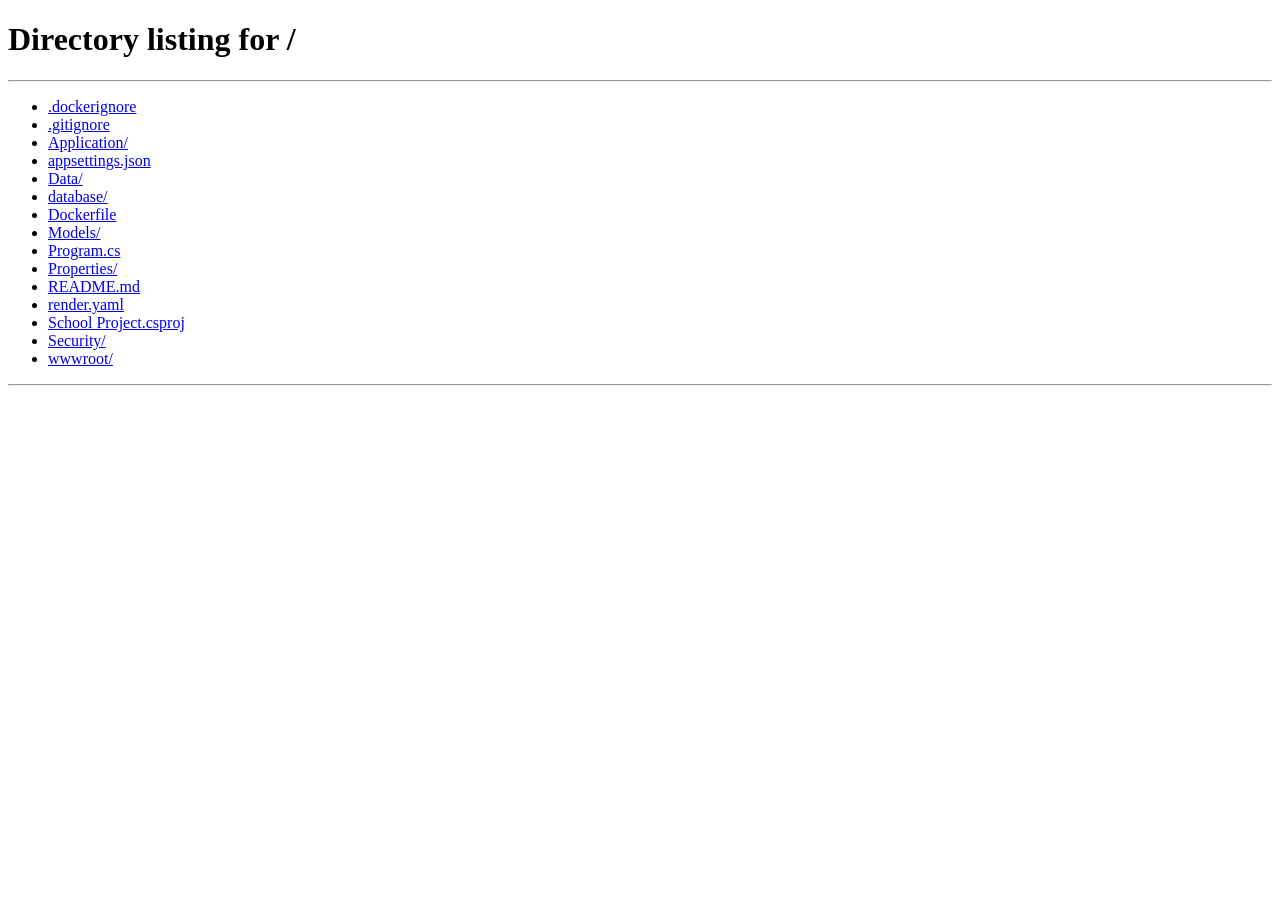
<file: wwwroot/admin.html>
<!DOCTYPE html>
<html lang="en">
<head>
    <meta charset="UTF-8">
    <meta name="viewport" content="width=device-width, initial-scale=1.0">
    <title>Admin Portal | Barika Bounty</title>
    <link rel="stylesheet" href="css/styles.css?v=10">
</head>
<body data-portal="Admin" class="admin-dashboard">
    <div class="admin-shell">
        <aside class="admin-sidebar">
            <a class="brand" href="/admin.html"><span class="brand-mark" aria-hidden="true">B</span><span>Barika Bounty<small>Admin workspace</small></span></a>
            <p class="admin-nav-label">Workspace</p>
            <nav class="admin-nav" aria-label="Admin navigation">
                <a href="#overview" aria-current="page"><span class="admin-nav-icon" aria-hidden="true">01</span>Overview</a>
                <a href="#proposals"><span class="admin-nav-icon" aria-hidden="true">02</span>Proposals</a>
                <a href="#directorySection"><span class="admin-nav-icon" aria-hidden="true">03</span>Directory</a>
                <a href="#categorySuggestions"><span class="admin-nav-icon" aria-hidden="true">04</span>Categories</a>
                <a href="#challenges"><span class="admin-nav-icon" aria-hidden="true">05</span>Challenges</a>
            </nav>
            <div class="admin-sidebar-note"><span class="tag">Platform admin</span><p>Keep good ideas moving from challenge to impact.</p></div>
        </aside>
        <div class="admin-main">
            <header class="admin-topbar">
                <div><p class="kicker">Platform management</p><span class="admin-topbar-title">Administration</span></div>
                <div class="admin-topbar-actions"><span id="portalUser" class="admin-user-label"></span><button id="signOut" class="button button-secondary" type="button">Sign out</button></div>
            </header>
            <main class="portal-main admin-content">
        <section id="overview" class="portal-welcome"><p class="kicker">Administrator workspace</p><h1>Platform overview</h1><p>Manage members, organizations, challenges, and proposals from your admin portal.</p></section>
        <section id="metricsSection" class="stats-strip portal-stats" aria-label="Platform totals"><div id="metrics" class="metrics"></div></section>
        <section id="proposals" class="section proposals-section">
            <div class="section-intro"><p class="kicker">Latest submissions</p><h2>All proposals</h2><p>Review proposals submitted to every organization’s challenges and see each idea’s work area.</p></div>
            <div class="filter-bar portal-filters"><input id="proposalSearch" type="search" placeholder="Search proposals" aria-label="Search proposals"><select id="proposalStatus" aria-label="Filter proposals"><option value="">All statuses</option><option value="Submitted">Submitted</option><option value="Shortlisted">Shortlisted</option><option value="Rejected">Rejected</option><option value="Approved">Approved</option><option value="Implemented">Implemented</option></select></div>
            <div id="proposalsList" class="proposal-list" aria-live="polite"></div>
        </section>
        <section id="directorySection" class="section directory-section">
            <div class="section-intro"><p class="kicker">Administration</p><h2>Members and organizations</h2><p>These directory records are visible to administrators only.</p></div>
            <div class="directory-grid">
                <article class="directory-card"><h3>Members</h3><div class="table-scroll"><table><thead><tr><th>Name</th><th>Email</th><th>Role</th><th>Organization</th><th>Status</th><th>Actions</th></tr></thead><tbody id="directoryUsers"></tbody></table></div>
                    <form id="userForm" class="admin-inline-form"><h4>Add member</h4><div class="field-row"><label>Name<input name="fullName" required></label><label>Email<input name="email" type="email" required></label></div><div class="field-row"><label>Temporary password<input name="password" type="password" minlength="8" required></label><label>Role<select name="role" id="userRole"><option value="Innovator">User</option><option value="OrganizationOwner">Organization</option><option value="Evaluator">Evaluator</option><option value="Admin">Administrator</option></select></label></div><label>Organization<select name="organizationId" id="userOrganization"><option value="">No organization</option></select></label><button class="button button-primary" type="submit">Add member</button></form>
                </article>
                <article class="directory-card"><h3>Organizations</h3><div class="table-scroll"><table><thead><tr><th>Name</th><th>Sector</th><th>Location</th><th>Actions</th></tr></thead><tbody id="directoryOrganizations"></tbody></table></div>
                    <form id="organizationForm" class="admin-inline-form"><h4>Add organization</h4><label>Name<input name="name" required></label><div class="field-row"><label>Sector<input name="sector" required></label><label>Location<input name="location" required></label></div><button class="button button-primary" type="submit">Add organization</button></form>
                </article>
            </div>
        </section>
        <section id="categorySuggestions" class="section proposals-section">
            <div class="section-intro"><p class="kicker">Community input</p><h2>Category suggestions</h2><p>Approve relevant suggestions to make them available across challenge forms and filters.</p></div>
            <div id="categorySuggestionsList" class="category-suggestion-list" aria-live="polite"></div>
        </section>
        <section id="challenges" class="section section-challenges portal-section">
            <div class="section-intro"><p class="kicker">Platform management</p><h2>All challenges</h2><p>Search, edit, or archive duplicate and outdated challenges. Archived challenges leave active portals while proposal history is retained.</p></div>
            <div class="filter-bar portal-filters"><input id="problemSearch" type="search" placeholder="Search challenges" aria-label="Search challenges"><select id="statusFilter" aria-label="Filter by status"><option value="">All statuses</option><option value="Draft">Draft</option><option value="Open">Open</option><option value="UnderReview">Under review</option><option value="Solved">Solved</option><option value="Archived">Archived</option></select></div>
            <div id="problems" class="challenge-grid" aria-live="polite"></div><p id="problemEmpty" class="empty-state" hidden>No challenges match those filters.</p>
        </section>
        <section class="workspace-section portal-workspace">
            <div class="workspace-header"><div><p class="kicker">Administration</p><h2>Publish a challenge</h2></div></div>
            <form id="problemForm" class="work-card">
                <label>Challenge title<input name="title" required></label><label>Describe the problem<textarea name="description" required></textarea></label>
                <div class="field-row"><label>Organization<select name="organizationId" id="problemOrganization" required></select></label><label>Category<select name="categoryId" id="problemCategory" required></select></label></div>
                <div class="field-row"><label>Submission deadline<input name="deadline" type="date" required></label><label>Bounty amount (KES)<input name="bountyAmount" type="number" min="0" step="1" value="0" required></label></div><label class="employment-option"><input name="offersEmployment" type="checkbox"> Employment opportunity included</label><fieldset><legend>Useful skills</legend><div id="skillChecks" class="skill-list"></div></fieldset>
                <button class="button button-primary" type="submit">Publish challenge</button>
            </form>
        </section>
            </main>
            <footer class="site-footer"><span>Barika Bounty · Admin Portal</span><span id="portalMessage" role="status"></span></footer>
        </div>
    </div>
    <script src="js/portal.js?v=5"></script>
</body>
</html>
</file>
<file: wwwroot/css/styles.css>
:root { --ink:#1d2522;--muted:#66716c;--line:#d6ddd6;--paper:#fbfbf7;--soft:#edf1eb;--green:#174c3c;--peach:#f3d8c8;--coral:#c85b43;--white:#fff; }
* { box-sizing:border-box; }
[hidden] { display:none !important; }
html { scroll-behavior:smooth; }
body { margin:0;color:var(--ink);background:var(--paper);font-family:Arial,Helvetica,sans-serif; }
button,input,select,textarea { font:inherit; }
a { color:inherit;text-decoration:none; }
.site-header { width:min(1180px,calc(100% - 2.5rem));min-height:76px;margin:auto;display:flex;align-items:center;justify-content:space-between;gap:2rem; }
.brand { display:inline-flex;align-items:center;gap:.65rem;font:700 1.2rem/1 Georgia,serif; }.brand-mark { display:grid;place-items:center;width:30px;height:30px;border:2px solid var(--green);border-radius:50%;color:var(--green);font-size:.9rem; }.main-nav { display:flex;gap:1.5rem;color:var(--muted);font-size:.92rem; }.main-nav a:hover { color:var(--green); }
.button { display:inline-flex;min-height:42px;justify-content:center;align-items:center;border:1px solid transparent;border-radius:5px;padding:.7rem 1rem;font-weight:700;font-size:.9rem;cursor:pointer;transition:transform .18s ease,background-color .18s ease; }.button:hover { transform:translateY(-1px); }.button:disabled { cursor:default;opacity:.7;transform:none; }.button-primary { background:var(--green);color:var(--white); }.button-primary:hover { background:#0d392c; }.button-secondary { background:transparent;color:var(--green);border-color:var(--green); }.button-secondary:hover { background:#e6efe7; }.button-dark { background:var(--ink);color:var(--white); }
.hero { display:grid;grid-template-columns:minmax(0,1fr) minmax(250px,.34fr);gap:2rem;width:min(1180px,calc(100% - 2.5rem));margin:1rem auto 0;padding:clamp(2.5rem,7vw,6rem) clamp(1.5rem,6vw,5.5rem);background:var(--peach); }.hero-copy { max-width:690px; }.kicker { margin:0 0 .8rem;color:var(--coral);font-size:.75rem;font-weight:800;letter-spacing:.1em;text-transform:uppercase; }h1,h2,h3 { font-family:Georgia,"Times New Roman",serif;font-weight:500;letter-spacing:0; }h1 { max-width:680px;margin:0;font-size:clamp(2.45rem,5vw,5rem);line-height:1.02; }h2 { margin:0;font-size:clamp(1.9rem,3vw,3rem);line-height:1.08; }h3 { margin:0;font-size:1.6rem; }.hero-text { max-width:570px;margin:1.5rem 0 0;color:#3f4b45;font-size:1.05rem;line-height:1.65; }.hero-actions { display:flex;flex-wrap:wrap;gap:.75rem;margin-top:1.8rem; }.hero-note { align-self:end;border-top:1px solid #c79b84;padding-top:1rem;color:#4c443e;font-family:Georgia,serif;font-size:1.15rem;line-height:1.45; }.hero-note p { margin:.55rem 0 0; }.note-icon { display:inline-grid;place-items:center;width:33px;height:33px;border-radius:50%;background:var(--coral);color:var(--white);font:700 .75rem Arial,sans-serif; }
.stats-strip { width:min(1120px,calc(100% - 4rem));margin:-1.35rem auto 0;position:relative;z-index:2; }.metrics { display:grid;grid-template-columns:repeat(4,minmax(0,1fr));background:var(--white);border:1px solid var(--line);box-shadow:0 8px 25px rgba(29,37,34,.08); }.metric { min-height:100px;padding:1.15rem 1.25rem;border-right:1px solid var(--line); }.metric:last-child { border-right:0; }.metric strong { display:block;color:var(--green);font:500 2rem/1 Georgia,serif; }.metric span { display:block;margin-top:.35rem;color:var(--muted);font-size:.78rem;text-transform:uppercase;letter-spacing:.06em; }
.section,.workspace-section,.insights-section { width:min(1180px,calc(100% - 2.5rem));margin:0 auto;padding:clamp(4rem,8vw,7rem) 0; }.section-intro { max-width:570px; }.section-intro > p:last-child { color:var(--muted);line-height:1.6; }.filter-bar { display:flex;gap:.75rem;align-items:center; }.section-challenges .filter-bar { margin:2rem 0 1rem; }input,select,textarea { width:100%;border:1px solid #cbd4cc;border-radius:4px;background:var(--white);color:var(--ink);padding:.78rem .85rem;outline:none; }input:focus,select:focus,textarea:focus { border-color:var(--green);box-shadow:0 0 0 3px rgba(23,76,60,.12); }textarea { min-height:112px;resize:vertical; }.search-field { flex:1 1 260px; }.filter-bar select { width:min(210px,100%); }
.challenge-grid { display:grid;grid-template-columns:repeat(2,minmax(0,1fr));gap:1rem; }.challenge-card { display:flex;flex-direction:column;min-height:220px;padding:1.35rem;border:1px solid var(--line);background:var(--white); }.challenge-card:nth-child(3n + 2) { background:#f3f7f2; }.challenge-card:nth-child(3n) { background:#fdf5ef; }.challenge-card h3 { margin:.85rem 0 .6rem;font-size:1.5rem; }.challenge-card > p { margin:0;color:var(--muted);line-height:1.55; }.card-meta { display:flex;flex-wrap:wrap;gap:.5rem 1rem;margin-top:auto;padding-top:1.2rem;color:#53615b;font-size:.82rem; }.tag { display:inline-flex;align-items:center;width:fit-content;border-radius:999px;padding:.3rem .6rem;background:rgba(23,76,60,.1);color:var(--green);font-size:.74rem;font-weight:700; }.empty-state { margin:2rem 0 0;color:var(--muted);text-align:center; }
.workspace-section { width:100%;padding-right:max(1.25rem,calc((100% - 1180px)/2));padding-left:max(1.25rem,calc((100% - 1180px)/2));background:var(--soft); }.workspace-header { display:flex;align-items:end;justify-content:space-between;gap:2rem;margin-bottom:2rem; }.auth-message { max-width:370px;margin:0;color:var(--muted);line-height:1.5;text-align:right; }.auth-message.is-signed-in { color:var(--green);font-weight:700; }.workspace-grid { display:grid;grid-template-columns:repeat(2,minmax(0,1fr));gap:1rem; }.work-card { display:grid;align-content:start;gap:.85rem;padding:clamp(1.25rem,3vw,2rem);background:var(--white);border-top:5px solid var(--ink); }.work-card-accent { border-color:var(--coral); }.work-card > p { margin:0 0 .4rem;color:var(--muted);line-height:1.5; }.card-topline { display:flex;justify-content:space-between;align-items:center;color:var(--muted);font-size:.75rem;font-weight:700;text-transform:uppercase;letter-spacing:.08em; }.step-number { color:var(--coral);font-family:Georgia,serif;font-size:1.2rem; }.work-card label { display:grid;gap:.4rem;font-size:.84rem;font-weight:700; }.field-row { display:grid;grid-template-columns:repeat(2,minmax(0,1fr));gap:.75rem; }fieldset { min-width:0;margin:0;padding:.85rem;border:1px solid var(--line); }legend { padding:0 .3rem;color:var(--muted);font-size:.8rem;font-weight:700; }.skill-list { display:grid;grid-template-columns:repeat(2,minmax(0,1fr));gap:.45rem; }.skill-list label { display:flex;align-items:center;gap:.45rem;font-size:.78rem;font-weight:400; }.skill-list input { width:auto; }.work-card .button { justify-self:start;margin-top:.3rem; }.work-card[aria-disabled="true"] { opacity:.62; }.work-card[aria-disabled="true"] button { cursor:not-allowed; }
.proposals-section { padding-bottom:4rem; }.proposal-heading { display:flex;justify-content:space-between;align-items:end;gap:2rem; }.proposal-filters { min-width:min(100%,390px); }.sign-in-prompt { display:flex;align-items:center;justify-content:space-between;gap:1.5rem;margin-top:2rem;padding:1.4rem;background:#fdf5ef;border-left:4px solid var(--coral); }.sign-in-prompt p { margin:0;color:#594941; }.proposal-list { display:grid;gap:.75rem;margin-top:2rem; }.proposal-row { display:grid;grid-template-columns:1.1fr 1.4fr .65fr .65fr;gap:1rem;align-items:center;padding:1rem 1.15rem;border-bottom:1px solid var(--line); }.proposal-row:first-child { border-top:1px solid var(--line); }.proposal-row h3,.proposal-row p { margin:0; }.proposal-row h3 { font-size:1.1rem; }.proposal-row p { color:var(--muted);font-size:.9rem;line-height:1.4; }.proposal-label { display:none;color:var(--muted);font-size:.72rem;font-weight:700;text-transform:uppercase; }.proposal-stage { display:grid;gap:.3rem; }.proposal-stage select { min-width:140px;padding:.5rem; }
.directory-section { padding-top:2.5rem; }.directory-grid { display:grid;grid-template-columns:1.3fr 1fr;gap:1rem;margin-top:1.5rem; }.directory-card { min-width:0;padding:1.25rem;background:var(--white);border:1px solid var(--line); }.directory-card h3 { margin:0 0 1rem;font-size:1.35rem; }.table-scroll { overflow-x:auto; }table { width:100%;border-collapse:collapse;text-align:left;font-size:.86rem; }th,td { padding:.7rem .55rem;border-bottom:1px solid var(--line);vertical-align:top; }th { color:var(--muted);font-size:.72rem;text-transform:uppercase;letter-spacing:.04em; }td { overflow-wrap:anywhere; }
.category-suggestion-list { display:grid;gap:.75rem;margin-top:1.5rem; }.category-suggestion-row { display:flex;justify-content:space-between;align-items:center;gap:1rem;padding:1.15rem;background:var(--white);border:1px solid var(--line); }.category-suggestion-row h3 { margin:.6rem 0 .35rem;font-size:1.25rem; }.category-suggestion-row p { margin:0 0 .45rem;color:var(--muted);line-height:1.5; }.category-suggestion-row small { color:var(--muted); }.category-suggestion-actions { display:flex;flex-wrap:wrap;gap:.5rem; }.category-suggestion-actions .button-danger { margin-top:0; }.tag-pending { background:#fff1cf;color:#76530a; }
.insights-section { display:grid;grid-template-columns:minmax(260px,.8fr) minmax(0,1.5fr);gap:2rem;padding-top:3.5rem;border-top:1px solid var(--line); }.chart-shell { padding:1rem;background:var(--white);border:1px solid var(--line); }canvas { display:block;width:100%;height:auto; }.site-footer { display:flex;justify-content:space-between;gap:1rem;padding:2rem max(1.25rem,calc((100% - 1180px)/2));color:#d7e1da;background:var(--green);font-size:.86rem; }.site-footer span:first-child { font:500 1.15rem Georgia,serif;color:var(--white); }
.login-dialog { width:min(100% - 2rem,430px);border:0;padding:0;background:transparent; }.login-dialog::backdrop { background:rgba(20,29,25,.55); }.login-card { position:relative;display:grid;gap:1rem;padding:2rem;background:var(--paper);border-top:5px solid var(--coral); }.login-card h2 { font-size:2rem; }.login-card > p { margin:0;color:var(--muted);line-height:1.5; }.login-card label { display:grid;gap:.4rem;font-size:.85rem;font-weight:700; }.close-button { position:absolute;top:.7rem;right:.7rem;width:32px;height:32px;border:0;background:transparent;color:var(--ink);cursor:pointer;font-size:1.2rem; }.form-message { min-height:1.2rem;margin:0;color:#a43d2b;font-size:.85rem; }.toast { position:fixed;right:1rem;bottom:1rem;max-width:330px;padding:.85rem 1rem;border-radius:4px;background:var(--ink);color:var(--white);opacity:0;transform:translateY(1rem);pointer-events:none;transition:opacity .2s ease,transform .2s ease; }.toast.show { opacity:1;transform:translateY(0); }.sr-only { position:absolute;width:1px;height:1px;padding:0;margin:-1px;overflow:hidden;clip:rect(0,0,0,0);white-space:nowrap;border:0; }
@media (max-width:760px) { .site-header { width:min(100% - 1.5rem,1180px);min-height:68px; }.main-nav { display:none; }.hero,.section,.insights-section { width:min(100% - 1.5rem,1180px); }.hero { grid-template-columns:1fr;padding:2.75rem 1.5rem; }.stats-strip { width:min(100% - 2.5rem,1120px); }.metrics { grid-template-columns:repeat(2,minmax(0,1fr)); }.metric:nth-child(2) { border-right:0; }.metric:nth-child(-n + 2) { border-bottom:1px solid var(--line); }.challenge-grid,.workspace-grid,.insights-section,.directory-grid { grid-template-columns:1fr; }.workspace-header,.proposal-heading,.sign-in-prompt { align-items:start;flex-direction:column; }.auth-message { text-align:left; }.filter-bar,.proposal-filters { flex-direction:column;align-items:stretch;width:100%; }.filter-bar select { width:100%; }.field-row,.skill-list { grid-template-columns:1fr; }.proposal-row { grid-template-columns:1fr;gap:.35rem; }.category-suggestion-row { align-items:flex-start;flex-direction:column; }.proposal-label { display:inline; }.site-footer { flex-direction:column; } }
.brand small { display:block;margin-top:.3rem;color:var(--muted);font:700 .65rem Arial,sans-serif;letter-spacing:.08em;text-transform:uppercase; }.account-actions { display:flex;align-items:center;gap:.8rem;color:var(--muted);font-size:.84rem; }.portal-main { min-height:70vh; }.portal-welcome { width:min(1180px,calc(100% - 2.5rem));margin:1rem auto 0;padding:clamp(2rem,5vw,4rem);background:var(--peach); }.portal-welcome h1 { font-size:clamp(2.2rem,4vw,3.8rem); }.portal-welcome > p:last-child { color:#3f4b45;line-height:1.6; }.portal-stats { margin:1.5rem auto 0; }.portal-section { padding-top:3rem;padding-bottom:3rem; }.portal-filters { max-width:620px;margin:1.5rem 0; }.portal-workspace { margin-top:1rem; }.portal-workspace .work-card { max-width:820px;margin:0 auto; }.button-danger { align-self:flex-start;margin-top:1rem;background:#a43d2b;color:var(--white); }.button-danger:hover { background:#7e2e21; }.portal-main .directory-section { padding-top:3rem; }.portal-main .section-intro h2 { margin-bottom:.55rem; }
@media (max-width:760px) { .portal-welcome { width:min(100% - 1.5rem,1180px); }.account-actions { flex-direction:column;align-items:flex-end;gap:.3rem; }.portal-stats { width:min(100% - 1.5rem,1120px); }.portal-filters { width:100%; }.portal-main .section { width:min(100% - 1.5rem,1180px); } }
.auth-main { display:grid;place-items:start center;min-height:calc(100vh - 160px);padding:2rem 1.25rem 4rem; }.auth-panel { width:min(100%,560px);padding:clamp(1.4rem,4vw,2.5rem);background:var(--white);border-top:5px solid var(--coral);box-shadow:0 10px 35px rgba(29,37,34,.08); }.auth-panel h1 { font-size:clamp(2rem,4vw,3.2rem); }.auth-description { color:var(--muted);line-height:1.55; }.auth-form { display:grid;gap:1rem;margin-top:1.5rem; }.auth-form > label,.organization-fields > label,.organization-fields .field-row label { display:grid;gap:.4rem;font-size:.84rem;font-weight:700; }.auth-form input[type="radio"] { width:auto;accent-color:var(--green); }.account-type { display:flex;flex-wrap:wrap;gap:1rem; }.account-type label { display:flex;align-items:center;gap:.45rem;color:var(--ink);font-size:.9rem; }.organization-fields { display:grid;gap:.85rem; }.organization-fields .field-row { margin-top:.75rem; }.social-auth { margin-top:1.5rem; }.auth-divider { display:flex;align-items:center;gap:.8rem;color:var(--muted);font-size:.8rem; }.auth-divider::before,.auth-divider::after { height:1px;flex:1;background:var(--line);content:""; }.social-actions { display:grid;grid-template-columns:repeat(3,minmax(0,1fr));gap:.6rem; }.provider-note { margin:.6rem 0 0;color:var(--muted);font-size:.8rem;line-height:1.45; }.auth-switch { margin:1.4rem 0 0;color:var(--muted);font-size:.9rem; }.auth-switch a { color:var(--green);font-weight:700;text-decoration:underline; }.auth-page .site-footer { margin-top:auto; }
@media (max-width:760px) { .auth-main { min-height:calc(100vh - 140px);padding:1rem .75rem 2rem; }.account-actions { flex-direction:row;align-items:center; }.social-actions { grid-template-columns:1fr; }.organization-fields .field-row { grid-template-columns:1fr; } }
.employment-option { display:flex;align-items:center;gap:.55rem;width:fit-content;font-size:.88rem;font-weight:600; }.employment-option input { width:auto;accent-color:var(--green); }

.admin-dashboard { background:#f4f6f3; }
.admin-shell { display:grid;grid-template-columns:244px minmax(0,1fr);min-height:100vh; }
.admin-sidebar { position:sticky;top:0;display:flex;flex-direction:column;align-self:start;height:100vh;padding:1.55rem 1rem;background:#fff;border-right:1px solid #e3e8e3; }
.admin-sidebar .brand { gap:.7rem;padding:.1rem .5rem; }
.admin-sidebar .brand small { margin-top:.4rem; }
.admin-nav-label { margin:2.6rem .8rem .7rem;color:#929b95;font-size:.7rem;font-weight:800;letter-spacing:.1em;text-transform:uppercase; }
.admin-nav { display:grid;gap:.35rem; }
.admin-nav a { display:flex;align-items:center;gap:.8rem;padding:.75rem .8rem;border-radius:11px;color:#59645e;font-size:.9rem;font-weight:650;transition:background-color .18s ease,color .18s ease; }
.admin-nav a:hover,.admin-nav a[aria-current="page"] { background:#edf3ed;color:var(--green); }
.admin-nav a[aria-current="page"] { box-shadow:inset 3px 0 0 var(--coral); }
.admin-nav-icon { display:grid;place-items:center;width:28px;height:28px;border:1px solid #dfe6df;border-radius:9px;color:#738078;font-size:.64rem;font-weight:800; }
.admin-nav a[aria-current="page"] .admin-nav-icon { border-color:#cddbcf;background:#fff;color:var(--green); }
.admin-sidebar-note { display:grid;gap:.75rem;margin-top:auto;padding:1rem .8rem;border-top:1px solid #e8ece8; }
.admin-sidebar-note .tag { font-size:.68rem; }
.admin-sidebar-note p { margin:0;color:var(--muted);font:500 1rem/1.45 Georgia,serif; }
.admin-main { min-width:0; }
.admin-topbar { position:sticky;top:0;z-index:15;display:flex;align-items:center;justify-content:space-between;min-height:76px;padding:.7rem clamp(1.25rem,3vw,2.7rem);background:rgba(255,255,255,.94);border-bottom:1px solid #e3e8e3;backdrop-filter:blur(14px); }
.admin-topbar .kicker { margin:0 0 .1rem;font-size:.64rem; }
.admin-topbar-title { color:var(--ink);font:500 1.15rem Georgia,serif; }
.admin-topbar-actions { display:flex;align-items:center;gap:.8rem; }
.admin-user-label { max-width:220px;overflow:hidden;color:var(--muted);font-size:.86rem;text-overflow:ellipsis;white-space:nowrap; }
.admin-content { width:100%;margin:0;padding:1.8rem clamp(1.25rem,3vw,2.7rem) 4rem; }
.admin-content > .portal-welcome,.admin-content > .stats-strip,.admin-content > .section,.admin-content > .workspace-section { width:min(1280px,100%); }
.admin-content > .portal-welcome { margin:0 auto;padding:clamp(1.7rem,3.8vw,3rem); }
.admin-content > .stats-strip { margin:1.1rem auto 0; }
.admin-dashboard .metrics { gap:.8rem;overflow:visible;border:0;background:transparent;filter:none; }
.admin-dashboard .metric { min-height:118px;border:1px solid #e1e7e1;border-radius:15px;background:#fff;box-shadow:0 6px 18px rgba(29,37,34,.04); }
.admin-dashboard .metric:last-child { border-right:1px solid #e1e7e1; }
.admin-content > .section,.admin-content > .workspace-section { padding-top:2.8rem;padding-bottom:2.8rem; }
.admin-content > .workspace-section { margin:1rem auto 0;padding-right:clamp(1.25rem,3vw,2.7rem);padding-left:clamp(1.25rem,3vw,2.7rem);border-radius:18px; }
.admin-content .proposal-list { margin-top:1.3rem; }
.admin-content .directory-grid { grid-template-columns:1fr; }
.admin-content .directory-card { border-radius:15px; }
.admin-content .filter-bar { margin-top:1.3rem; }
.admin-dashboard .site-footer { margin:0;padding-left:clamp(1.25rem,3vw,2.7rem); }
.admin-content > * { scroll-margin-top:96px; }
.admin-dashboard .portal-welcome { position:relative;overflow:hidden;border-radius:24px;background:linear-gradient(120deg,#f3d8c8 0%,#f8e9df 65%,#e8efe7 100%);box-shadow:0 14px 36px rgba(29,37,34,.07); }
.admin-dashboard .portal-welcome::after { position:absolute;right:-100px;bottom:-210px;width:350px;height:350px;border:1px solid rgba(23,76,60,.12);border-radius:50%;content:"";pointer-events:none; }
.admin-dashboard .portal-welcome > * { position:relative;z-index:1; }
.admin-dashboard .button { border-radius:999px; }
.admin-dashboard .challenge-card { min-height:240px;border-radius:17px;box-shadow:0 6px 20px rgba(29,37,34,.045);transition:transform .2s ease,box-shadow .2s ease,border-color .2s ease; }
.admin-dashboard .challenge-card:hover { transform:translateY(-3px);border-color:#b8c8ba;box-shadow:0 14px 28px rgba(29,37,34,.09); }
.admin-dashboard .work-card,.admin-dashboard .directory-card { border-radius:18px;box-shadow:0 12px 32px rgba(29,37,34,.06); }
.admin-dashboard input,.admin-dashboard select,.admin-dashboard textarea { min-height:46px;border-radius:10px; }
.admin-dashboard textarea { min-height:126px; }
.admin-dashboard .tag { padding:.34rem .72rem; }
.admin-content .proposal-row { grid-template-columns:1.05fr .8fr 1.25fr .85fr .95fr;gap:1rem;padding:1.1rem 1.2rem;border:1px solid var(--line);border-radius:15px;background:var(--white);box-shadow:0 5px 18px rgba(29,37,34,.035); }
.admin-content .proposal-row:first-child { border-top:1px solid var(--line); }
.admin-content .proposal-work-area { max-width:100%;white-space:normal; }
.admin-content .proposal-stage select { border-radius:9px; }
.admin-content .directory-card { border-color:#e1e6e0; }
body,.admin-dashboard,.admin-dashboard *,.brand,.brand small,.hero-note,.note-icon,h1,h2,h3,.metric strong,.step-number,.site-footer span:first-child,.admin-sidebar-note p,.admin-topbar-title { font-family:"Times New Roman",Times,serif; }

@media (max-width:900px) {
    .admin-shell { grid-template-columns:210px minmax(0,1fr); }
    .admin-sidebar { padding-right:.7rem;padding-left:.7rem; }
    .admin-dashboard .metrics { gap:.55rem; }
    .admin-dashboard .metric { padding:.95rem; }
    .admin-content .proposal-row { grid-template-columns:1fr 1fr; }
}

@media (max-width:680px) {
    .admin-shell { display:block; }
    .admin-sidebar { position:relative;height:auto;padding:.85rem 1rem .7rem;border-right:0;border-bottom:1px solid #e3e8e3; }
    .admin-sidebar .brand { padding:0; }
    .admin-nav-label,.admin-sidebar-note { display:none; }
    .admin-nav { display:flex;gap:.35rem;overflow-x:auto;margin-top:.85rem;padding-bottom:.1rem; }
    .admin-nav a { flex:0 0 auto;gap:.45rem;padding:.5rem .65rem;font-size:.8rem; }
    .admin-nav-icon { width:23px;height:23px; }
    .admin-topbar { position:relative;min-height:68px;padding:.65rem 1rem; }
    .admin-topbar-actions { gap:.45rem; }
    .admin-user-label { max-width:120px;font-size:.78rem; }
    .admin-topbar .button { min-height:39px;padding:.55rem .85rem;font-size:.8rem; }
    .admin-content { padding:1rem .75rem 2rem; }
    .admin-content > .portal-welcome,.admin-content > .stats-strip,.admin-content > .section,.admin-content > .workspace-section { width:100%; }
    .admin-content > .section,.admin-content > .workspace-section { padding-top:2.3rem;padding-bottom:2.3rem; }
    .admin-content > .workspace-section { padding-right:1rem;padding-left:1rem; }
    .admin-dashboard .metrics { grid-template-columns:repeat(2,minmax(0,1fr)); }
    .admin-content .proposal-row { grid-template-columns:1fr; }
    .admin-dashboard .site-footer { padding:1.5rem 1rem; }
}

.proposal-row { grid-template-columns:1.05fr .8fr 1.25fr .85fr .95fr; }
.proposal-context { display:grid;gap:.25rem;padding:.65rem .8rem;border-left:3px solid var(--coral);background:var(--white);color:var(--muted);line-height:1.45; }
.proposal-context-label { color:var(--green);font-weight:700; }

@media (max-width:980px) {
    .proposal-row { grid-template-columns:repeat(2,minmax(0,1fr)); }
}

@media (max-width:760px) {
    .proposal-row { grid-template-columns:1fr;gap:.35rem; }
}
</file>
